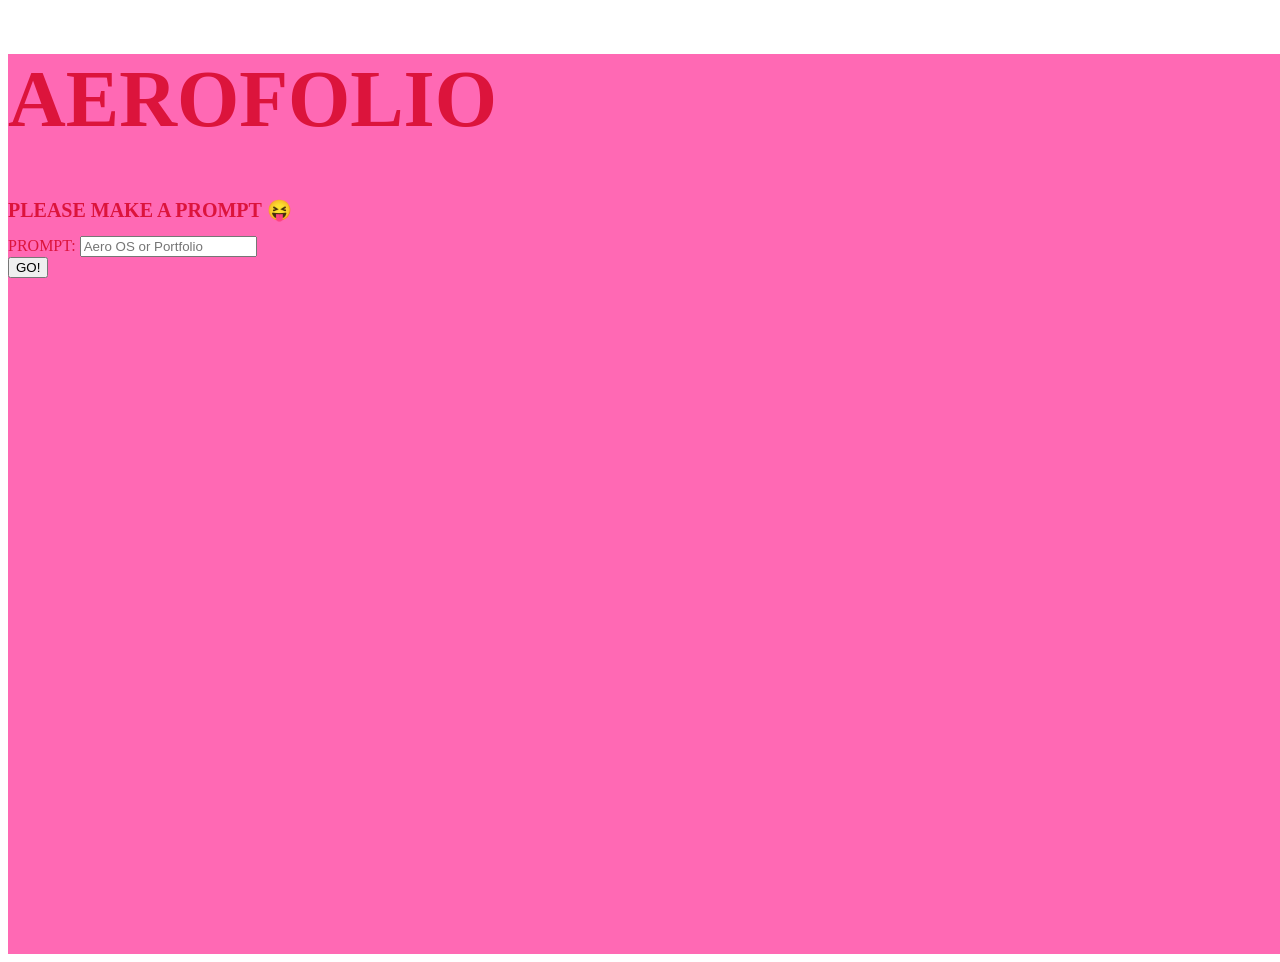
<file: index.html>
<!DOCTYPE html>
<html lang="en">
<head>
    <meta charset="UTF-8">
    <meta http-equiv="X-UA-Compatible" content="IE=edge">
    <meta name="viewport" content="width=device-width, initial-scale=1.0">
    <title>AeroFolio</title>
    <link rel="stylesheet" href="style.css">
</head>
<body>
    <!--welcome page container-->
    <div class="aerofolio-welcome-page">
        <h1 style="font-family: cursive; font-size: 80px;">    AEROFOLIO   </h1>
                <h1 style="font-family: cursive; font-size: 20px;">    PLEASE MAKE A PROMPT 😝   </h1>

         <label> PROMPT: </label> 
         <input type="text" id="user-prompt" placeholder="Aero OS or Portfolio"> 
         <br>
         <button id="go-button"> GO! </button>
    </div>
    <!--Aero OS container-->
    <div class="aero-os-page" id="os-workspace">
    <h1>Aero OS Canvas</h1>
    <p>SUPER AWESOME VDE IN THE MAKING >.&lt;</p>
    </div>

    <!--Portfolio page container-->
    <div  class="portfolio-page" id="portfolio-workspace">
    <h1>Portfolio Canvas</h1>
    <p>I know I'm super cool but you have to wait for my portfolio. Sorry^-^;</p>
        
    </div>

    <!--stuff below-->
     
            <!-- always ensure that the html containers must go above the script link + the browser should read html container before running the logic. ie js-->
             <script src="app.js"></script>
</body>
</html>
</file>
<file: style.css>
/*container*/
.aerofolio-welcome-page {
    background-color: hotpink;
    color: crimson;
    width: 100vw;               
    height: 100vh;                
    
} /*container over*/

/*container 2*/
.aero-os-page {
    background-color: red;
    color: navy;
    width: 100vw;                 
    height: 100vh;                
    
    display: none;  
} /*container over*/

/*container*/
.portfolio-page{
    background-color: whitesmoke;
    color:black;
    width: 100vw;                 
    height: 100vh;                
    
    display: none;  
} /*container over*/
</file>
